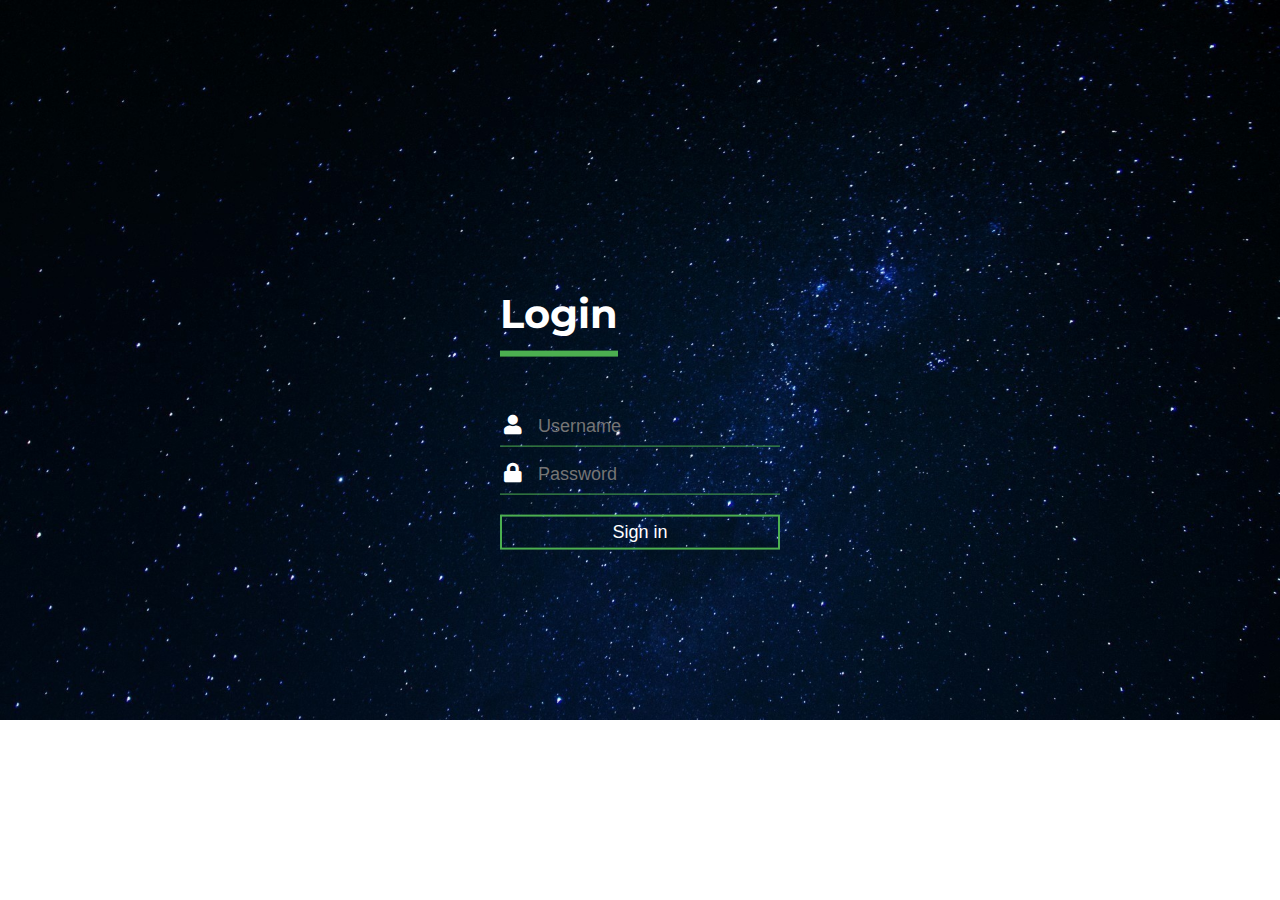
<file: index.html>
<!DOCTYPE html>
<html lang="en" dir="ltr">
  <head>
    <meta charset="utf-8">
    <title>Login page</title>
    <link rel="stylesheet" href="style.css">

    <!-- Fonts -->
    <link rel="preconnect" href="https://fonts.gstatic.com">
    <link href="https://fonts.googleapis.com/css2?family=Montserrat:wght@500&display=swap" rel="stylesheet">

  </head>
  <body>
<div class="login-box">

  <h1>Login</h1>
  <div class="textbox">
    <i class="fas fa-user"></i>
    <input type="text" placeholder="Username">
  </div>
  <div class="textbox">
    <i class="fas fa-lock"></i>
    <input type="password" placeholder="Password">
  </div>
  <a href="BookingPage.html">
  <input type="button" class="btn" value="Sign in">
  </a>

</div>
  </body>
</html>
</file>
<file: style.css>
@import "https://use.fontawesome.com/releases/v5.5.0/css/all.css";
body{
  margin: 0;
  padding: 0;
  font-family: sans-serif;
  background: url(bg2.jpg) no-repeat;
  background-size: cover;
}

h1{
  font-family: 'Montserrat', sans-serif;
}



.login-box{
  width: 280px;
  position: absolute;
  top: 45%;
  left: 50%;
  transform: translate(-50%,-50%);
  color: white;
}
.login-box h1{
  float: left;
  font-size: 40px;
  border-bottom: 6px solid #4caf50;
  margin-bottom: 50px;
  padding: 13px 0;
}
.textbox{
  width: 100%;
  overflow: hidden;
  font-size: 20px;
  padding: 8px 0;
  margin: 8px 0;
  border-bottom: 1px solid #4caf50;
}
.textbox i{
  width: 26px;
  float: left;
  text-align: center;
}
.textbox input{
  border: none;
  outline: none;
  background: none;
  color: white;
  font-size: 18px;
  width: 80%;
  float: left;
  margin: 0 10px;
}

.btn{
  width: 100%;
  background: none;
  border: 2px solid #4caf50;
  color: white;
  padding: 5px;
  font-size: 18px;
  cursor: pointer;
  margin: 12px 0;
}

.check{
  padding: 4% 0 0 0;
}
</file>
